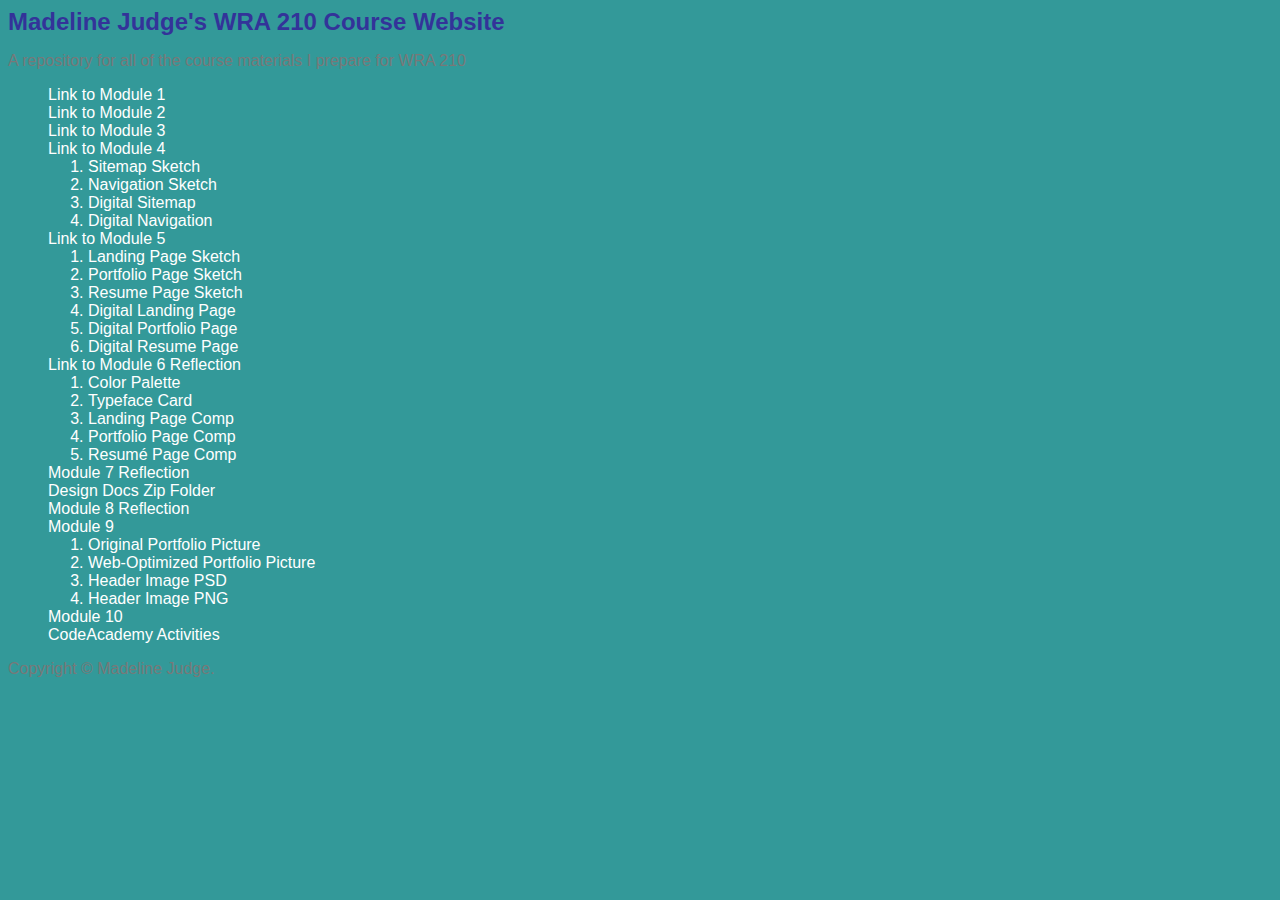
<file: index.html>
<!DOCTYPE html PUBLIC "-//W3C//DTD HTML 4.01//EN" "http://www.w3.org/TR/html4/strict.dtd">
<html>
<head>
<meta charset="utf-8">
  <link type="text/css" rel="stylesheet" href="style.css" />
  <title>Madeline Judge's WRA 210 Course Website</title>
  <meta http-equiv="Content-Type" content="text/html; charset=utf-8">
  <meta http-equiv="Content-Style-Type" content="text/css">
  <title>Madeline Judge's WRA 210 Course Website</title>
  <meta name="Generator" content="Cocoa HTML Writer">
  <meta name="CocoaVersion" content="1138.51">
</head>
<body>
<h1 style="margin: 0.0px 0.0px 16.0px 0.0px; font: 24.0px Arial"><b>Madeline Judge's WRA 210 Course Website</b></h1>
<p class="p2">A repository for all of the course materials I prepare for WRA 210</p>
<ul class="ul1">
  <li class="li3"><a href="https://www.msu.edu/~judgemad/module1.pdf"><span class="s1">Link to Module 1</span></a></li>
  
  <li class="li3"><a href="https://www.msu.edu/~judgemad/module2.pdf"><span class="s1">Link to Module 2</span></a></li>
  
  <li class="li3"><a href="Module 3/module3.pdf"><span class="s1">Link to Module 3</span></a></li>
  
  <li class="li3"><a href="Module 4/module4.pdf"><span class="s1">Link to Module 4</span></a></li>
  	<ol>
  		<li class="li3"><a href="Module 4/sitemapsketch.jpg"><span class="s1">Sitemap Sketch</span></a></li>
  		<li class="li3"><a href="Module 4/navigationsketch.jpg"><span class="s1">Navigation Sketch</span></a></li>
  		<li class="li3"><a href="Module 4/digitalsitemap.pdf"><span class="s1">Digital Sitemap</span></a></li>
  		<li class="li3"><a href="Module 4/digitalnavigation.pdf"><span class="s1">Digital Navigation</span></a></li>
  	</ol>
  	
  <li class="li3"><a href="Module 5/module5.pdf"><span class="s1">Link to Module 5</span></a></li>
  	<ol>
  		<li class="li3"><a href="Module 5/landingpagesketch.jpg"><span class="s1">Landing Page Sketch</span></a></li>
  		<li class="li3"><a href="Module 5/portfoliopagesketch.jpg"><span class="s1">Portfolio Page Sketch</span></a></li>
  		<li class="li3"><a href="Module 5/resumepagesketch.jpg"><span class="s1">Resume Page Sketch</span></a></li>
  		<li class="li3"><a href="Module 5/landingpage.pdf"><span class="s1">Digital Landing Page</span></a></li>
  		<li class="li3"><a href="Module 5/portfoliopage.pdf"><span class="s1">Digital Portfolio Page</span></a></li>
  		<li class="li3"><a href="Module 5/resumepage.pdf"><span class="s1">Digital Resume Page</span></a></li>
  	</ol>
  	
  <li class="li3"><a href="Module 6/module6.pdf"><span class="s1">Link to Module 6 Reflection</span></a></li>
  	<ol>
  		<li class="li3"><a href="Module 6/colorpalette.psd"><span class="s1">Color Palette</span></a></li>
  		<li class="li3"><a href="Module 6/typecard.psd"><span class="s1">Typeface Card</span></a></li>
  		<li class="li3"><a href="Module 6/landingpagecomp.psd"><span class="s1">Landing Page Comp</span></a></li>
  		<li class="li3"><a href="Module 6/portfoliocomp.psd"><span class="s1">Portfolio Page Comp</span></a></li>
  		<li class="li3"><a href="Module 6/resumecomp.psd"><span class="s1">Resumé Page Comp</span></a></li>
  	</ol>	
  	
  <li class="li3"><a href="Module 7/module7.pdf"><span class="s1">Module 7 Reflection</span></a></li>
  		<li class="li3"><a href="designdocs.zip"><span class="s1">Design Docs Zip Folder</span></a></li>
  		
  <li class="li3"><a href="Module 8/module8.pdf"><span class="s1">Module 8 Reflection</span></a></li>
  
  <li class="li3">Module 9</li>
  	<ol>
  		<li class="li3"><a href="Module 9/originalportfoliopic.jpg"><span class="s1">Original Portfolio Picture</span></a></li>
  		<li class="li3"><a href="Module 9/portfoliopic.jpg"><span class="s1">Web-Optimized Portfolio Picture</span></a></li>
  		<li class="li3"><a href="Module 9/headerimage2.psd"><span class="s1">Header Image PSD</span></a></li>
  		<li class="li3"><a href="Module 9/headerimage2.png"><span class="s1">Header Image PNG</span></a></li>
  	</ol>
  <li class="li3"><a href="Module 10/module10.html"><span class="s1">Module 10</span></a></li>
  <li class="li3"><a href="http://www.codecademy.com/madelinejudge"><span class="s1">CodeAcademy Activities</span></a></li>
</ul>
<p class="p2">Copyright © Madeline Judge.</p>
</body>
</html>
</file>
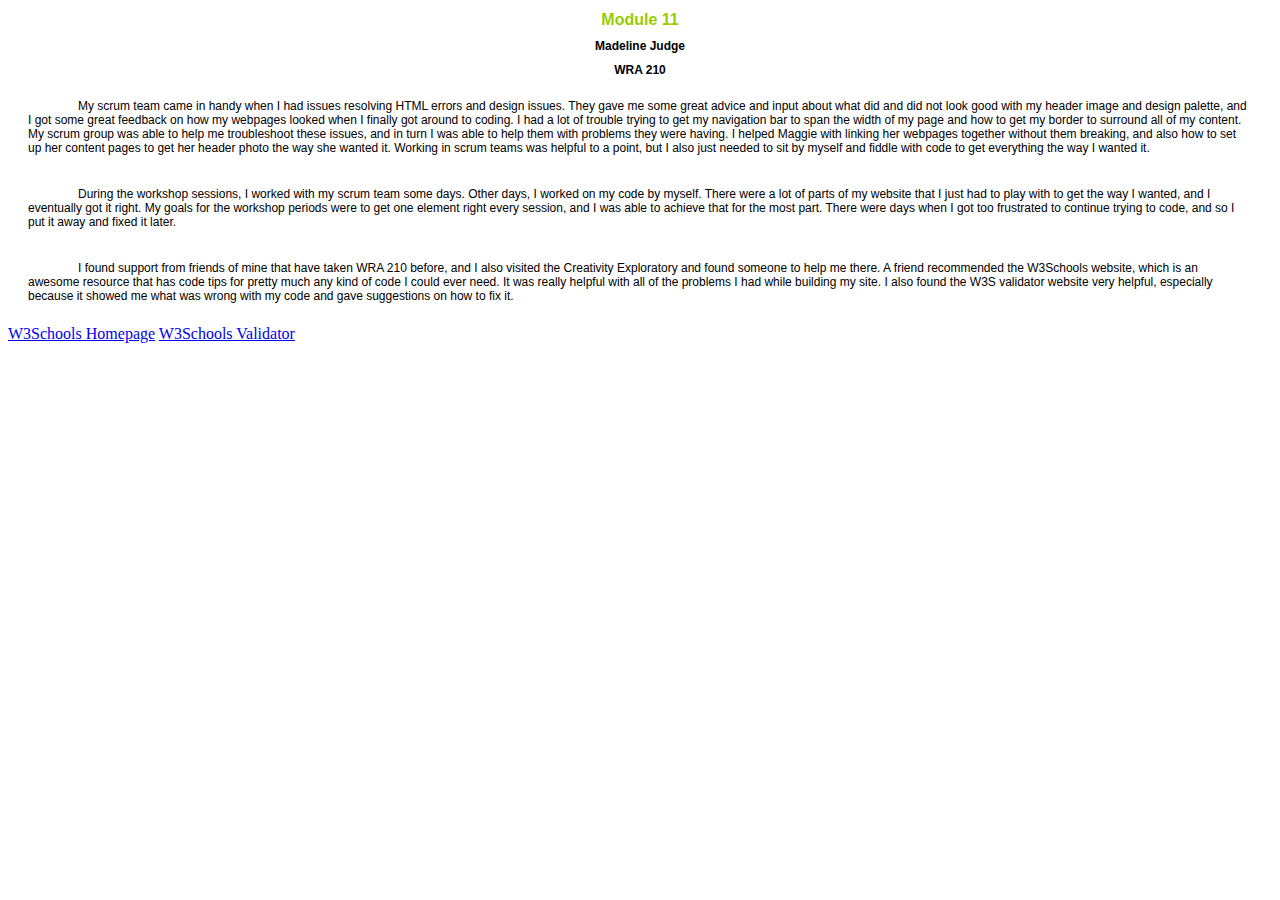
<file: module11.html>
<!DOCTYPE html PUBLIC "-//W3C//DTD HTML 4.01//EN" "http://www.w3.org/TR/html4/strict.dtd">
<html>
<head>
<meta charset="utf-8">
  <link type="text/css" rel="stylesheet" href="module11.css" />
  <title>Module 11</title>
</head>

<body>
	<div class="header">
		<h1>Module 11</h1>
		<h2>Madeline Judge</h2>
		<h2>WRA 210</h2>
	</div>
	
	<div class="content">
		<p class="p1">My scrum team came in handy when I had issues resolving HTML errors and design issues. They gave me some great advice and input about what did and did not look good with my header image and design palette, and I got some great feedback on how my webpages looked when I finally got around to coding. I had a lot of trouble trying to get my navigation bar to span the width of my page and how to get my border to surround all of my content. My scrum group was able to help me troubleshoot these issues, and in turn I was able to help them with problems they were having. I helped Maggie with linking her webpages together without them breaking, and also how to set up her content pages to get her header photo the way she wanted it. Working in scrum teams was helpful to a point, but I also just needed to sit by myself and fiddle with code to get everything the way I wanted it.</p>
		<p class="p1">During the workshop sessions, I worked with my scrum team some days. Other days, I worked on my code by myself. There were a lot of parts of my website that I just had to play with to get the way I wanted, and I eventually got it right. My goals for the workshop periods were to get one element right every session, and I was able to achieve that for the most part. There were days when I got too frustrated to continue trying to code, and so I put it away and fixed it later.</p>
		<p class="p1">I found support from friends of mine that have taken WRA 210 before, and I also visited the Creativity Exploratory and found someone to help me there. A friend recommended the W3Schools website, which is an awesome resource that has code tips for pretty much any kind of code I could ever need. It was really helpful with all of the problems I had while building my site. I also found the W3S validator website very helpful, especially because it showed me what was wrong with my code and gave suggestions on how to fix it.</p>
	</div>

	<div class="links">
		<a href="http://www.w3schools.com">W3Schools Homepage</a>
		<a href="http://validator.w3.org">W3Schools Validator</a>
	</div>
</body>
</file>
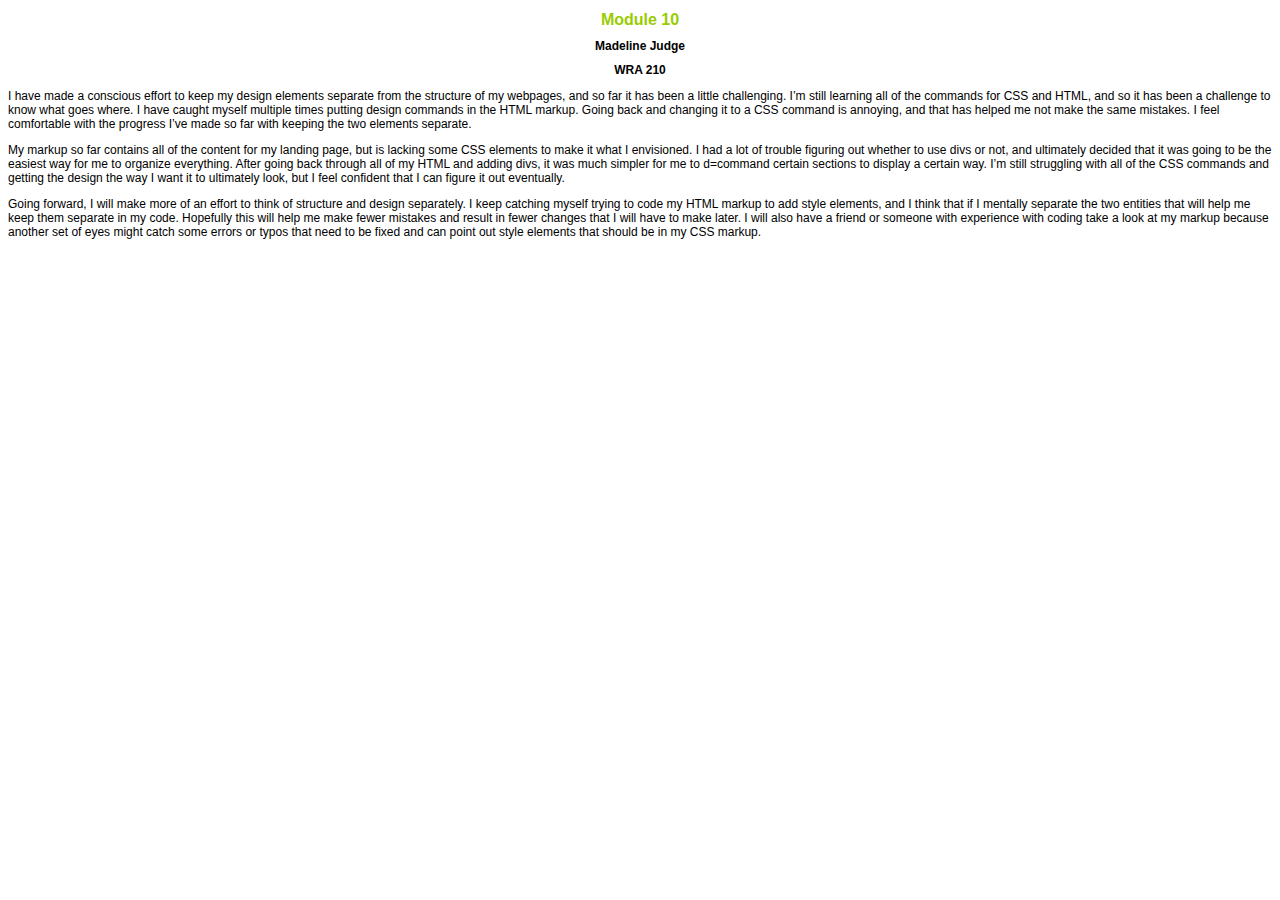
<file: Module 10/module10.html>
<!DOCTYPE html PUBLIC "-//W3C//DTD HTML 4.01//EN" "http://www.w3.org/TR/html4/strict.dtd">
<html>
<head>
<meta charset="utf-8">
  <link type="text/css" rel="stylesheet" href="module10style.css" />
  <title>Module 10</title>
</head>

<body>
	<div class="header">
		<h1>Module 10</h1>
		<h2>Madeline Judge</h2>
		<h2>WRA 210</h2>
	</div>
	
	<div class="content">
		<p>I have made a conscious effort to keep my design elements separate from the structure of my webpages, and so far it has been a little challenging. I’m still learning all of the commands for CSS and HTML, and so it has been a challenge to know what goes where. I have caught myself multiple times putting design commands in the HTML markup. Going back and changing it to a CSS command is annoying, and that has helped me not make the same mistakes. I feel comfortable with the progress I’ve made so far with keeping the two elements separate.</p>
	<p>My markup so far contains all of the content for my landing page, but is lacking some CSS elements to make it what I envisioned. I had a lot of trouble figuring out whether to use divs or not, and ultimately decided that it was going to be the easiest way for me to organize everything. After going back through all of my HTML and adding divs, it was much simpler for me to d=command certain sections to display a certain way. I’m still struggling with all of the CSS commands and getting the design the way I want it to ultimately look, but I feel confident that I can figure it out eventually.</p>
	<p>Going forward, I will make more of an effort to think of structure and design separately. I keep catching myself trying to code my HTML markup to add style elements, and I think that if I mentally separate the two entities that will help me keep them separate in my code. Hopefully this will help me make fewer mistakes and result in fewer changes that I will have to make later. I will also have a friend or someone with experience with coding take a look at my markup because another set of eyes might catch some errors or typos that need to be fixed and can point out style elements that should be in my CSS markup.</p>
	</div>

</body>
</file>
<file: style.css>
body {
	font-family: tahoma, Arial, sans-serif;
	background-color:#339999;
	color:#787878;
	}
	
h1 {
	font-size:32px;
	color:#333399;
	}
	
h2 {
	font-size:28px;
	color:#336699;
	background-color:#222222;
	}
h3 {
	font-size:24px;
	color:#22ffff;
	background-color:#222222;
	}
h4, h5, h6 {
	font-size:18px;
	color:#ff88ff;
	background-color:#222222;
	}

.ul1{
	list-style:none;
	}
	
.li3 {
	color:#ffffff;
	}
	
a {
	text-decoration:none;
	color:#ffffff;
	}
	
a:hover {
	color:#33FF99;
	}
</file>
<file: module11.css>
.header h1 {
	font-family: Century Gothic, Arial, sans-serif;
	font-size: 16px;
	color: #99CC00;
	text-align: center;
}
.header h2 {
	font-family: Bangala Sangam MN, Arial, sans-serif;
	font-size: 12px;
	color: black;
	text-align: center;
}
.content {
	font-family: Bangala Sangam MN, Arial, san-serif;
	font-size: 12px;
	color: black;
}
.p1 {
	text-indent: 50px;
	padding: 10px 20px 10px 20px;
}
</file>
<file: Module 10/module10style.css>
.header h1 {
	font-family: Century Gothic, Arial, sans-serif;
	font-size: 16px;
	color: #99CC00;
	text-align: center;
}
.header h2 {
	font-family: Bangala Sangam MN, Arial, sans-serif;
	font-size: 12px;
	color: black;
	text-align: center;
}
.content {
	font-family: Bangala Sangam MN, Arial, san-serif;
	font-size: 12px;
	color: black;
}
</file>
